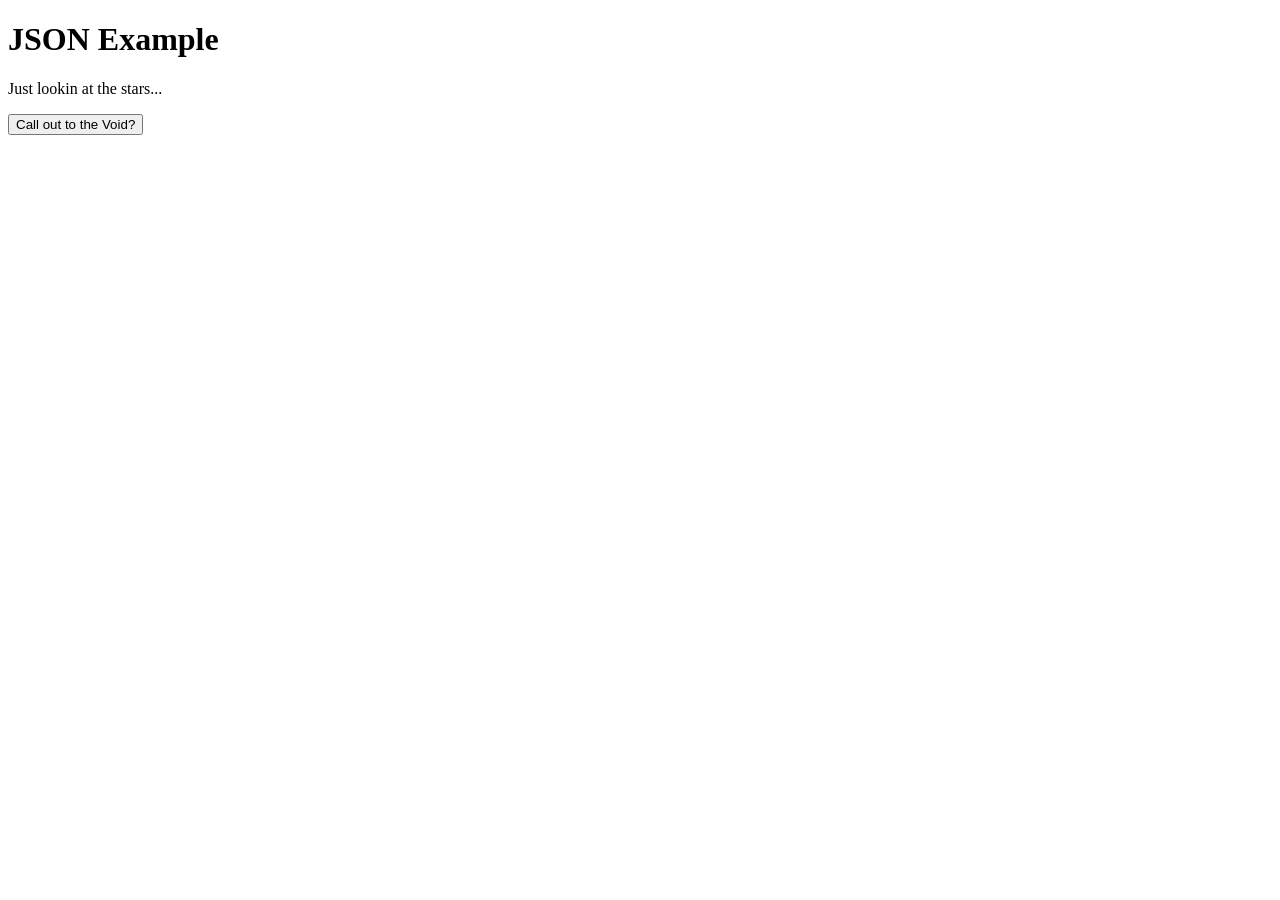
<file: 00/index.html>
<!DOCTYPE html>
<html lang="en">
  <head>
    <meta charset="utf-8" />

    <title>JSON Exercise</title>

    <!-- The website stylesheet -->
    <link rel="stylesheet" href="style.css" />

    <!-- The website JavaScript file -->
    <script src="script.js" defer></script>
  </head>

  <body>
    <h1>JSON Example</h1>
    <p id="status">Just lookin at the stars...</p>
    <button onclick="checkForAstronauts(this)">Call out to the Void?</button>
    <!-- <img></img> -->
    <div id="craft-iss" class="craft"></div>
    <div id="craft-tiangong" class="craft"></div>
    <pre>
        
<!--         
        
        *  .  . *       *    .        .        .   *    ..
        .    *        .   ###     .      .        .            *
           *.   *        #####   .     *      *        *    .
         ____       *  ######### *    .  *      .        .  *   .
        /   /\  .     ###\#|#/###   ..    *    .      *  .  ..  *
       /___/  ^8/      ###\|/###  *    *            .      *   *
       |   ||%%(        # }|{  #
       |___|,  \\         }|{</pre
    > -->
  </body>
</html>
</file>
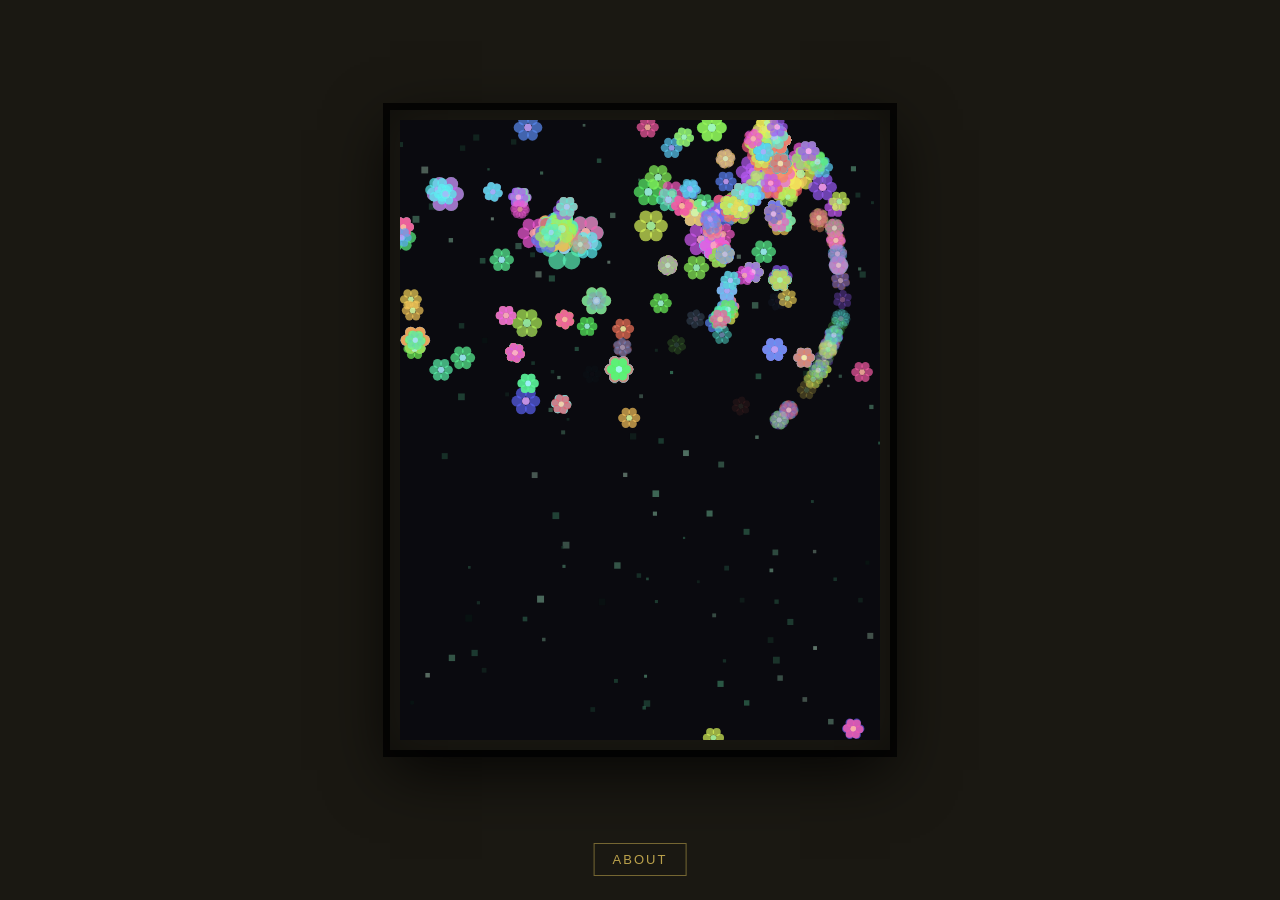
<file: mysterydata/index.html>
<!doctype html>
<html lang="en">
  <head>
    <meta charset="utf-8" />
    <title>City of Flowers</title>
    <link rel="stylesheet" href="style.css" />
    <script src="script.js" defer></script>
  </head>
  <body>
    <div id="frame">
      <canvas id="scene"></canvas>
    </div>
    <button id="about-btn">About</button>
    <div id="about-panel" class="hidden">
      <button id="close-btn">✕</button>
      <h2>City of Flower</h2>
      <p>
        Every dot you see is a real piece of public art in San Francisco —
        placed exactly where it stands in the city.
      </p>
      <p>
        The <strong>size</strong> of each flower reveals its age:
        <br />
        large = older &nbsp;·&nbsp; small = recent
        <br />
        Colors are random — size carries the ages.
      </p>
      <p>
        <em>Data source: SF Civic Art Collection</em>
        <br /><em>1,038 artworks, spanning from 1814 to 2020.</em>
      </p>
    </div>
  </body>
</html>
</file>
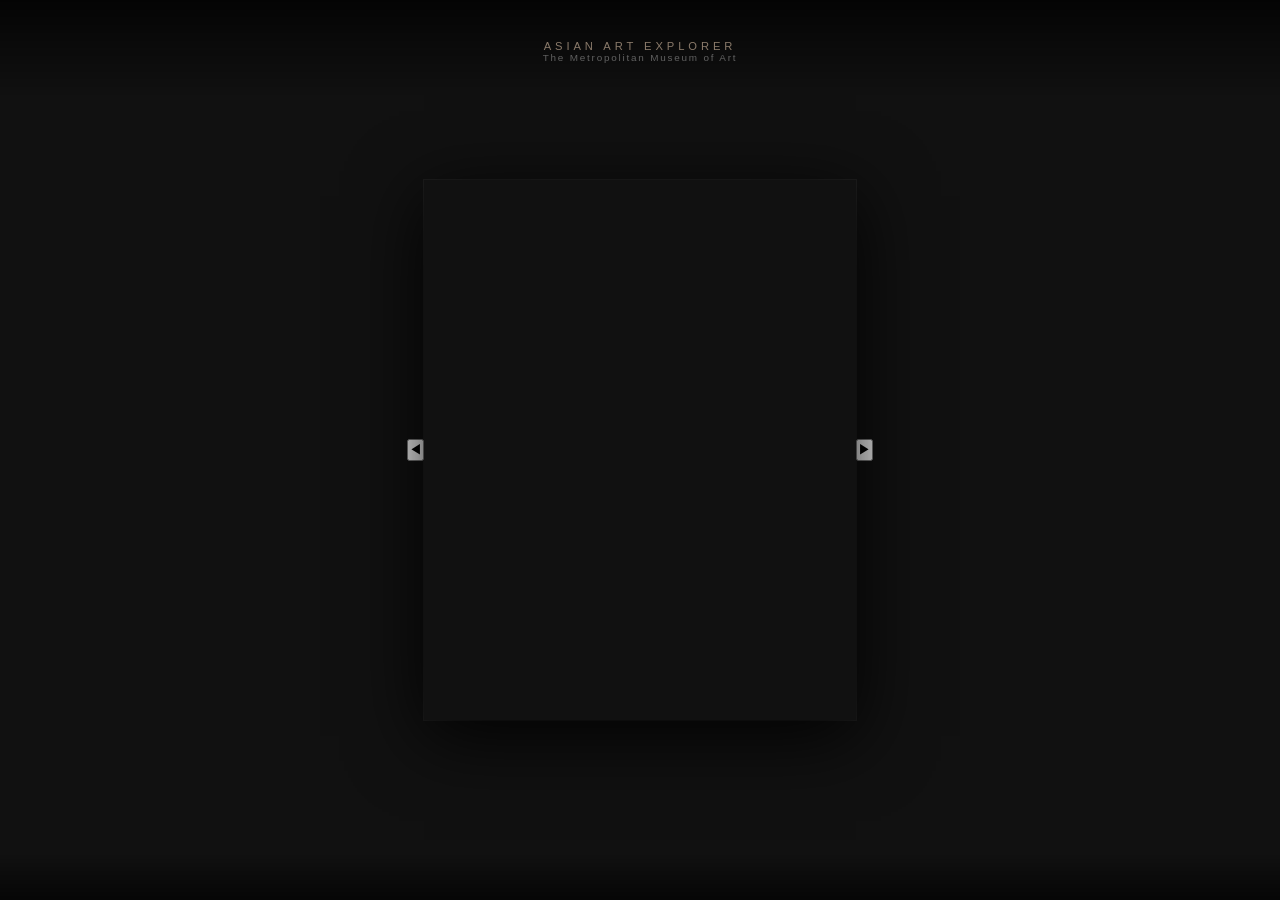
<file: asian_art_explorer.html>
<!doctype html>
<html lang="zh-TW">
  <head>
    <meta charset="UTF-8" />
    <meta name="viewport" content="width=device-width, initial-scale=1.0" />
    <title>Asian Art Explorer</title>
    <link rel="stylesheet" href="asian_art_explorer.css" />
  </head>
  <body>

    <header>
      <h1>Asian Art Explorer</h1>
      <p>The Metropolitan Museum of Art</p>
    </header>

    <div class="stage">
      <button class="nav-btn" id="prev" aria-label="prev">◀</button>

      <div class="artwork-wrap" id="artwork-wrap">
        <canvas class="shader-canvas" id="shader-canvas"></canvas>
        <img class="artwork-img" id="artwork-img" alt="" />

        <div class="info-overlay" id="info-overlay">
          <span class="info-badge" id="info-badge"></span>
          <div class="info-title" id="info-title"></div>
          <div class="info-title-en" id="info-title-en"></div>
          <div class="info-meta" id="info-meta"></div>
          <div class="info-desc" id="info-desc"></div>
          <div class="close-hint">click again to close</div>
        </div>
      </div>

      <button class="nav-btn" id="next" aria-label="next">▶</button>
    </div>

    <footer>
      <div class="counter" id="counter"></div>
      <div class="dots" id="dots"></div>
    </footer>

    <script src="asian_art_explorer.js"></script>
  </body>
</html>
</file>
<file: 00/style.css>
.craft {
    float: left;
    display: inline-block;
}

#craft-iss {
    background-color: black;
    color: cyan;
}

#craft-tiangong {
    background-color: red;
    color: yellow;
}

.astro {
    display: inline-block;
    padding: 10px;
}

img{
    width:100px;
    height:100px;
    border-radius: 50%;
=
}
</file>
<file: mysterydata/style.css>
* {
  margin: 0;
  padding: 0;
  box-sizing: border-box;
}

body {
  background: #1a1812;
  min-height: 100vh;
  display: flex;
  flex-direction: column;
  align-items: center;
  justify-content: center;
  overflow: auto;
}

#frame {
  padding: 10px;
  border: 1px solid rgba(0, 0, 0, 0.8),
  outline: 4px solid rgba(30, 25, 15, 1);
  outline-offset: 6px;
  box-shadow:
    0 0 0 7px rgba(0, 0, 0, 0.8),
    0 20px 60px rgba(0, 0, 0, 0.8),
    inset 0 0 40px rgba(0, 0, 0, 0.4);
  margin: 40px 40px 80px 40px;
}

canvas {
  display: block;
}

#about-btn {
  position: fixed;
  bottom: 24px;
  left: 50%;
  transform: translateX(-50%);
  background: transparent;
  color: rgba(255, 220, 100, 0.7);
  border: 1px solid rgba(255, 220, 100, 0.4);
  padding: 8px 18px;
  font-size: 13px;
  letter-spacing: 2px;
  cursor: pointer;
  text-transform: uppercase;
  transition: all 0.2s;
}

#about-btn:hover {
  background: rgba(255, 220, 100, 0.1);
  color: rgba(255, 220, 100, 1);
}

#about-panel {
  position: fixed;
  bottom: 70px;
  left: 50%;
  transform: translateX(-50%);
  width: 300px;
  background: rgba(10, 10, 20, 0.92);
  border: 1px solid rgba(255, 220, 100, 0.3);
  color: rgba(255, 240, 200, 0.9);
  padding: 24px;
  font-family: serif;
  line-height: 1.7;
  font-size: 14px;
}

#about-panel h2 {
  font-size: 18px;
  margin-bottom: 12px;
  letter-spacing: 1px;
  color: rgba(255, 220, 100, 0.9);
}

#about-panel p {
  margin-bottom: 12px;
}

#close-btn {
  position: absolute;
  top: 10px;
  right: 12px;
  background: none;
  border: none;
  color: rgba(255, 220, 100, 0.6);
  cursor: pointer;
  font-size: 16px;
}

#close-btn:hover {
  color: white;
}

.dark-swatch {
  color: hsl(45, 90%, 20%);
  font-size: 18px;
}

.bright-swatch {
  color: hsl(45, 90%, 80%);
  font-size: 18px;
}

.hidden {
  display: none;
}
</file>
<file: asian_art_explorer.css>
* {
  box-sizing: border-box;
  margin: 0;
  padding: 0;
}

:root {
  --accent: #8a7a6a;
  --fade: 0.45s;
}

html,
body {
  height: 100%;
  overflow: hidden;
}

body {
  background: #111;
  color: #f0ebe5;
  font-family: "Helvetica Neue", "Hiragino Sans", Arial, sans-serif;
}

.bg-grid {
  position: fixed;
  inset: 0;
  z-index: 0;
  display: grid;
  grid-template-columns: repeat(6, 1fr);
  grid-auto-rows: 20vh;
  grid-auto-flow: dense;
  gap: 3px;
  background: #0d0d0d;
  overflow: hidden;
}

.dots-layer {
  position: fixed;
  inset: 0;
  z-index: 1;
  pointer-events: none;
  overflow: hidden;
}

.dot {
  position: absolute;
  border-radius: 1px;
  opacity: 0;
  animation: dot-float linear infinite;
}

@keyframes dot-float {
  0%   { opacity: 0; transform: translateY(0px) rotate(0deg); }
  10%  { opacity: var(--dot-opacity); }
  90%  { opacity: var(--dot-opacity); }
  100% { opacity: 0; transform: translateY(var(--dot-travel)) rotate(var(--dot-rotate)); }
}

.bg-cell {
  overflow: hidden;
  cursor: pointer;
  position: relative;
}

.bg-cell img {
  width: 100%;
  height: 100%;
  object-fit: cover;
  opacity: 0.42;
  transition:
    opacity 0.3s,
    transform 0.4s;
  display: block;
}

.bg-cell:hover img {
  opacity: 0.72;
  transform: scale(1.04);
}

header {
  position: fixed;
  top: 0;
  left: 0;
  right: 0;
  z-index: 20;
  text-align: center;
  padding: 1rem 1rem 2rem;
  background: linear-gradient(
    to bottom,
    rgba(0, 0, 0, 0.72) 0%,
    transparent 100%
  );
  pointer-events: none;
}

header h1 {
  font-size: 0.7rem;
  font-weight: 400;
  letter-spacing: 0.35em;
  text-transform: uppercase;
  color: var(--accent);
  /* margin-bottom: 0.2rem; */
  margin-top: 1.5rem;
  transition: color var(--fade);
}

header p {
  font-size: 0.62rem;
  letter-spacing: 0.18em;
  color: rgba(255, 255, 255, 0.35);
}

.stage {
  position: fixed;
  inset: 0;
  z-index: 10;
  display: flex;
  align-items: center;
  justify-content: center;
  pointer-events: none;
}

.artwork-wrap {
  pointer-events: auto;
  position: relative;
  cursor: pointer;
  height: 60vh;
  aspect-ratio: 4 / 5;
  border-radius: 0px;
  box-shadow:
    0 16px 70px rgba(0, 0, 0, 0.9),
    0 0 0 1px rgba(255, 255, 255, 0.06);
}

.artwork-img,
.shader-canvas {
  width: 100%;
  height: 100%;
  border-radius: 0px;
  display: block;
  object-fit: cover;
}

.artwork-img {
  opacity: 0;
  transition: opacity var(--fade);
  background: #2a2420;
  position: absolute;
  top: 0;
  left: 0;
}
.artwork-img.loaded {
  opacity: 1;
}

.shader-canvas {
  display: none;
  position: absolute;
  top: 0;
  left: 0;
}

.info-overlay {
  position: absolute;
  inset: 0;
  border-radius: 0px;
  background: rgba(10, 6, 4, 0.88);
  backdrop-filter: blur(4px);
  display: flex;
  flex-direction: column;
  justify-content: flex-end;
  padding: 1.6rem 1.4rem;
  opacity: 0;
  pointer-events: none;
  transition: opacity 0.3s;
  z-index: 10;
}
.info-overlay.visible {
  opacity: 1;
  pointer-events: auto;
}

.info-badge {
  display: inline-block;
  font-size: 0.58rem;
  letter-spacing: 0.2em;
  text-transform: uppercase;
  padding: 2px 10px;
  border-radius: 20px;
  color: white;
  margin-bottom: 0.7rem;
  width: fit-content;
  background: var(--accent);
  transition: background var(--fade);
}
.info-title {
  font-size: 0.95rem;
  font-weight: 500;
  color: #f5f0eb;
  line-height: 1.5;
  margin-bottom: 0.2rem;
}
.info-title-en {
  font-size: 0.68rem;
  color: #a09080;
  font-style: italic;
  margin-bottom: 0.7rem;
}
.info-meta {
  font-size: 0.68rem;
  color: #c0b0a0;
  line-height: 1.8;
}
.info-desc {
  font-size: 0.7rem;
  color: #d0c4b8;
  line-height: 1.7;
  margin-top: 0.6rem;
  border-top: 1px solid rgba(255, 255, 255, 0.1);
  padding-top: 0.6rem;
}
.close-hint {
  font-size: 0.58rem;
  color: #605040;
  margin-top: 0.7rem;
  letter-spacing: 0.1em;
}

footer {
  position: fixed;
  bottom: 0;
  left: 0;
  right: 0;
  z-index: 20;
  text-align: center;
  padding: 2rem 1rem 0.8rem;
  background: linear-gradient(to top, rgba(0, 0, 0, 0.65) 0%, transparent 100%);
  pointer-events: none;
}

.counter {
  font-size: 0.65rem;
  letter-spacing: 0.25em;
  color: rgba(255, 255, 255, 0.35);
}

body[data-region="China"] {
  --accent: #c0453a;
}
body[data-region="Japan"] {
  --accent: #d06488;
}
body[data-region="Korea"] {
  --accent: #4a9fd4;
}
body[data-region="India"] {
  --accent: #d4921a;
}
body[data-region="Southeast Asia"] {
  --accent: #2ea854;
}
body[data-region="Islamic World"] {
  --accent: #2a8faa;
}
</file>
